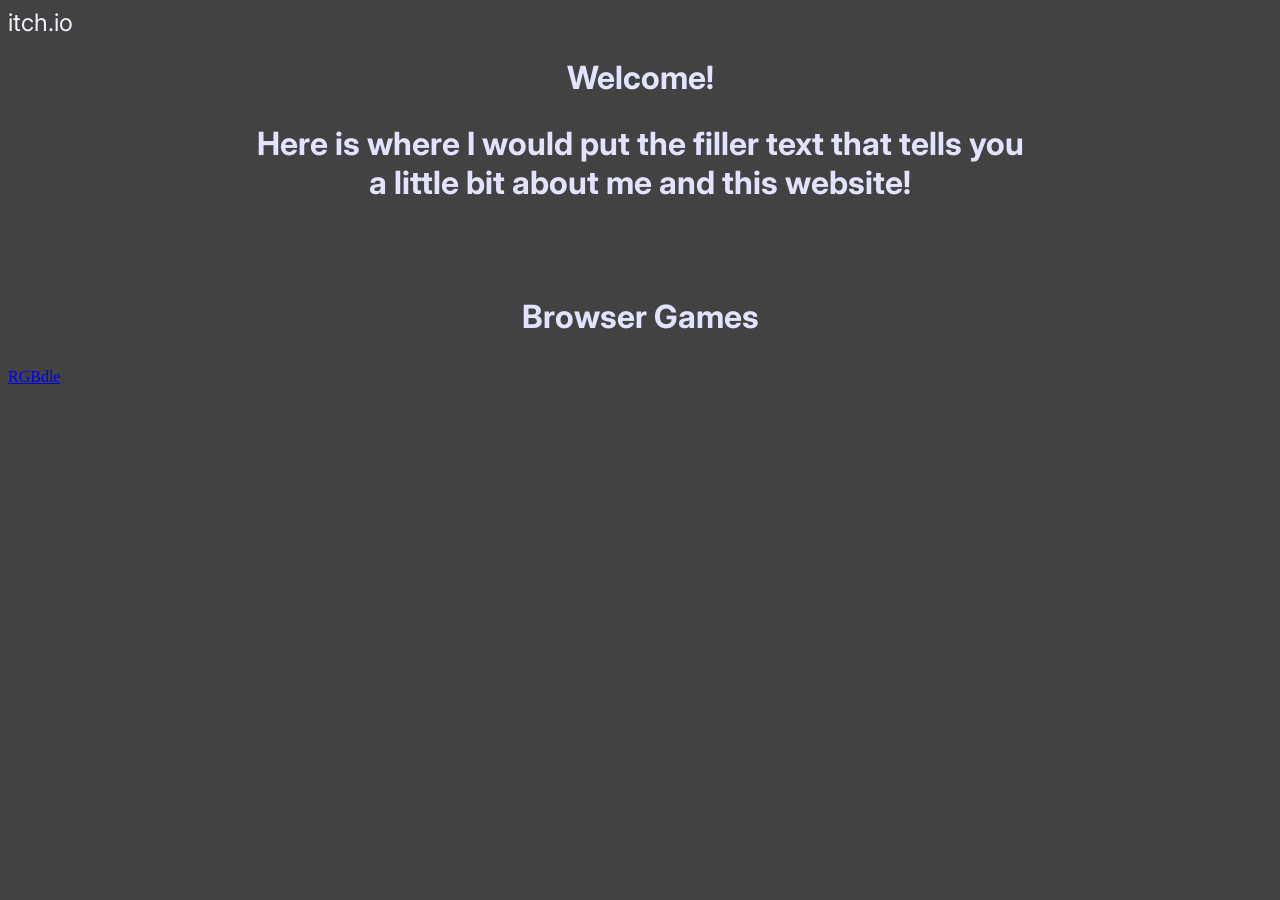
<file: index.html>
<!DOCTYPE html>
<html lang="en">
    <head>
        <meta charset="UTF-8"/>
        <meta name="viewport" content="width=device-width, initial-scale=1.0"/>
        <title>Oyster Dot Com</title>
        <link rel="stylesheet" href="./indexStyle.css"/>
        <link
  href="https://fonts.googleapis.com/css2?family=Inter:wght@400;500;600;700&display=swap"
  rel="stylesheet"/>
    </head>
    <body>
        <div class="links">
            <a href="https://lilyoyster.itch.io/">itch.io</a>
        </div>
        <h1> Welcome! </h1>
        <h2>Here is where I would put the filler text that tells you <br>
        a little bit about me and this website! <br>   
        </h2>

        <br>
        <br>
        <div class="PageSubject">
        <h3> Browser Games</h3>
        <a href="RGBdle.html">RGBdle</a>
        </div>
    </body>
</html>
</file>
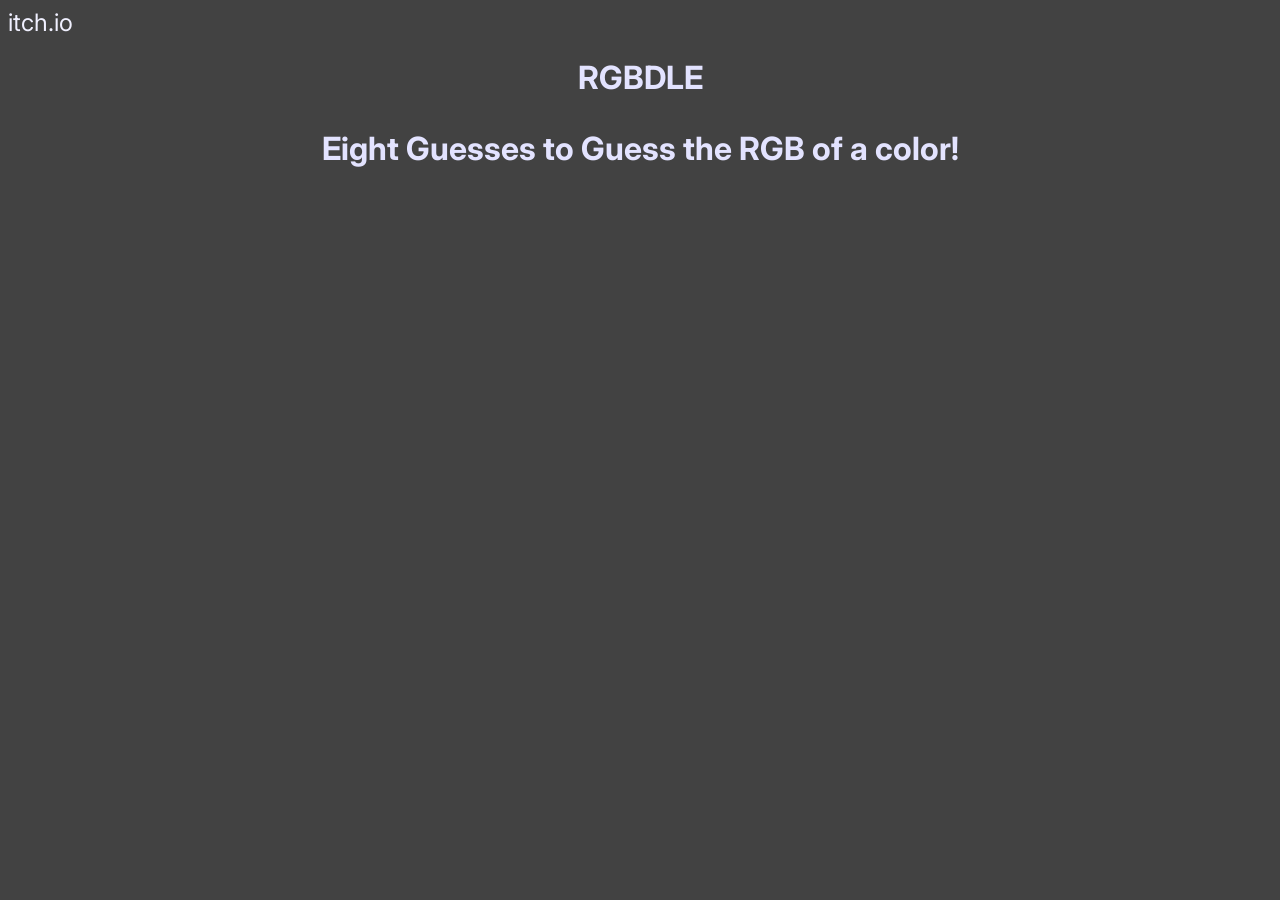
<file: RGBdle.html>
<!DOCTYPE html>
<html lang="en">
    <head>
        <meta charset="UTF-8"/>
        <meta name="viewport" content="width=device-width, initial-scale=1.0"/>
        <title>RGBdle</title>
        <link rel="stylesheet" href="./indexStyle.css"/>
        <link
  href="https://fonts.googleapis.com/css2?family=Inter:wght@400;500;600;700&display=swap"
  rel="stylesheet"/>
    </head>
    <body>
        <div class="links">
            <a href="https://lilyoyster.itch.io/">itch.io</a>
        </div>
        <h1> RGBDLE </h1>
        <h3>Eight Guesses to Guess the RGB of a color! </h3>
    </body>
</html>
</file>
<file: indexStyle.css>
body {
    background-color:rgb(66, 66, 66);
}
h1 {
    text-align: center;
    font-size: 2em;
    color:rgb(227, 227, 255);
    font-family:'Inter', sans-serif;
}

h3 {
    text-align:center;
    font-size: 2em;
    color:rgb(227, 227, 255);
    font-family:'Inter', sans-serif;
}
h2 {
    text-align:center;
    font-size: 2em;
    color:rgb(227, 227, 255);
    font-family:'Inter', sans-serif;

}
.links {
    text-align: left;
    font-size: 1.5em;
    color:rgb(240, 240, 255);
    font-family:'Inter', sans-serif;
    margin-right:15%;
    
}
.links a {
    text-decoration:none;
    color:rgb(240, 240, 255);
}
.links:visited {
    color:rgb(240, 240, 255);
}
.links:hover {
    color:rgb(86, 86, 197);
}

.PageSubject {
    text-align:left;
}
</file>
